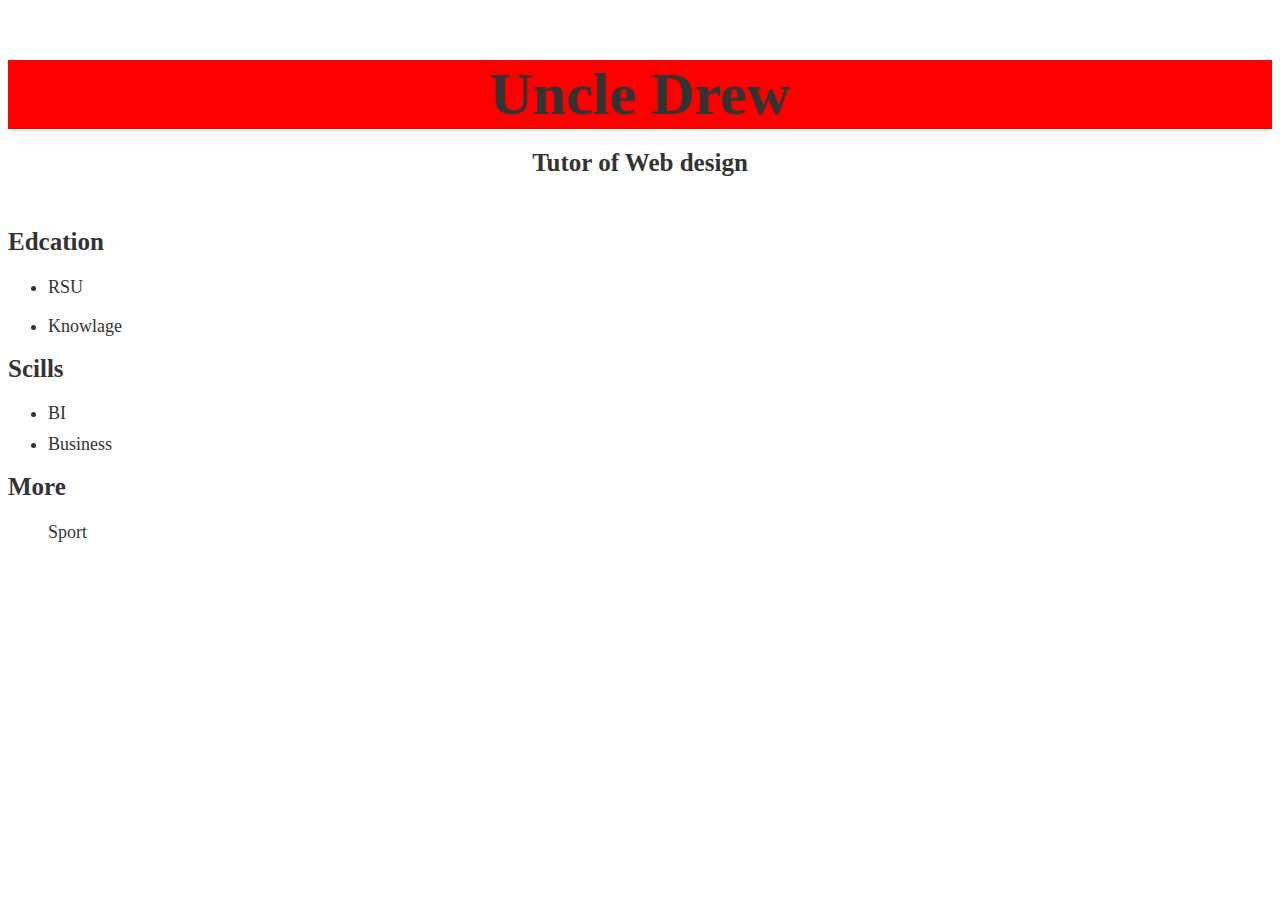
<file: fin_site_project/templates/index.html>
<!doctype html>
	<head>
		<title>Portfolio</title>
  		<meta charset="utf-8">
		<link rel="stylesheet" href="1.css">
	</head>
	<body>
		<h1>Uncle Drew</h1>
		<h2> Tutor of Web design</h2>
		<section>
			<h2>Edcation</h2>
			<ul><li>RSU</li></ul>
			<ul><li>Knowlage</li></ul>
		</section>
		<section>
			<h2>Scills</h2>
			<ul><li>BI</li> <li>Business</li></ul>
		</section>
		<section>
			<h2>More</h2>
			<ul>Sport</ul>
		</section>

	</body>
</html>
</file>
<file: fin_site_project/templates/1.css>
body{
	font-size:18px;
	color:#333;
}

h1{
	position:relative;
	
	margin-top:60px;
	margin-bottom:20px;
	text-align: center;
	font-size:60px;
	background-color: red;
}

h2 {
	
	margin-top:0;
	padding-bottom:30px;
	font-size:25px;
	jstify-content: center;
	text-align: center;
}
section>h2{
	padding: 0;
	text-align: left;
	border: none;
}
li {
	margin-bottom:10px;
}
</file>
